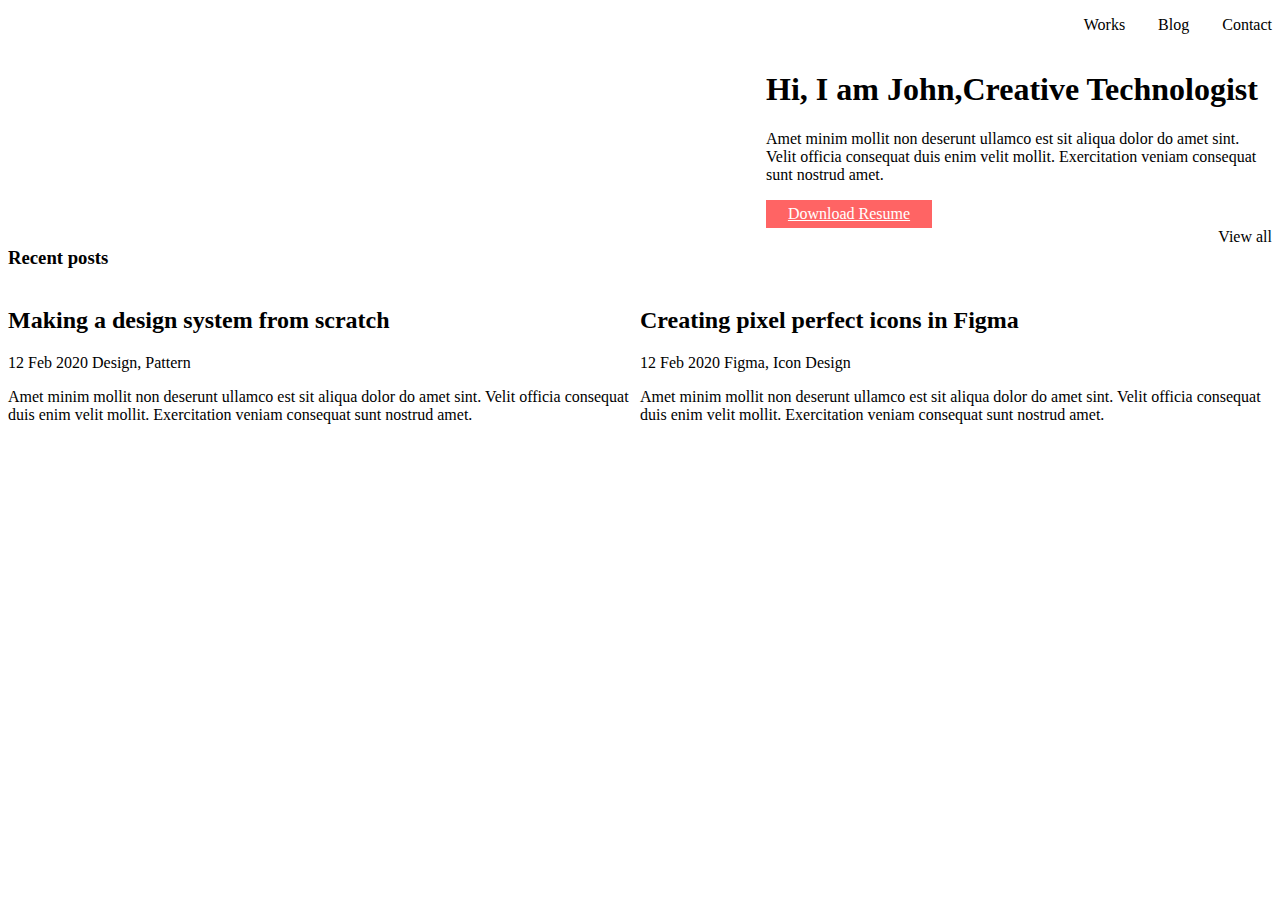
<file: index.html>
<!DOCTYPE html>
<html lang="en">
    <head>
        <meta charset="UTF-8">
        <link rel="stylesheet" href="css/style.css">
        <title>Document</title>
    </head>
    <body>

        <header class="page-header">
            <nav class="main-nav">
                <ul class="main-nav__list">
                    <li class="main-nav__item"><a href="#" class="main-nav__link">Works</a></li>
                    <li class="main-nav__item"><a href="#" class="main-nav__link">Blog</a></li>
                    <li class="main-nav__item"><a href="#" class="main-nav__link">Contact</a></li>
                </ul>
            </nav>
        </header>

        <main class="page-main">

            <section class="person">
                <div class="person__description">
                    <h1 class="person__title">Hi, I am John,Creative Technologist</h1>
                    <p class="person__text">Amet minim mollit non deserunt ullamco est sit aliqua dolor do amet sint. Velit officia consequat duis enim velit mollit. Exercitation veniam consequat sunt nostrud amet.</p>
                    <a href="#" class="person__button">Download Resume</a>
                </div>
            </section>

            <section class="posts">
                <div class="post__container">
                    <h3 class="posts__title">Recent posts</h3>
             
             
           <span class="post__reference">
                    View all

               
             </span> 
                </div>
                <div class="post__container">
                    <div class="post">
                        <h2 class="post__title">Making a design system from scratch</h2>
                        <div class="post__info">
                            <span class="post__date">12 Feb 2020</span>
                            <span class="post__theme">Design, Pattern</span>
                        </div>
                        <p class="post__text">Amet minim mollit non deserunt ullamco est sit aliqua dolor do amet sint. Velit officia consequat duis enim velit mollit. Exercitation veniam consequat sunt nostrud amet.</p>
                    </div>
                    <div class="post">
                        <h2 class="post__title">Creating pixel perfect icons in Figma</h2>
                        <div class="post__info">
                            <span class="post__date">12 Feb 2020</span>
                            <span class="post__theme">Figma, Icon Design</span>
                        </div>
                        <p class="post__text">Amet minim mollit non deserunt ullamco est sit aliqua dolor do amet sint. Velit officia consequat duis enim velit mollit. Exercitation veniam consequat sunt nostrud amet.</p>
                    </div>
                </div>
             
            </section>
        </main>
    </body>
</html>
</file>
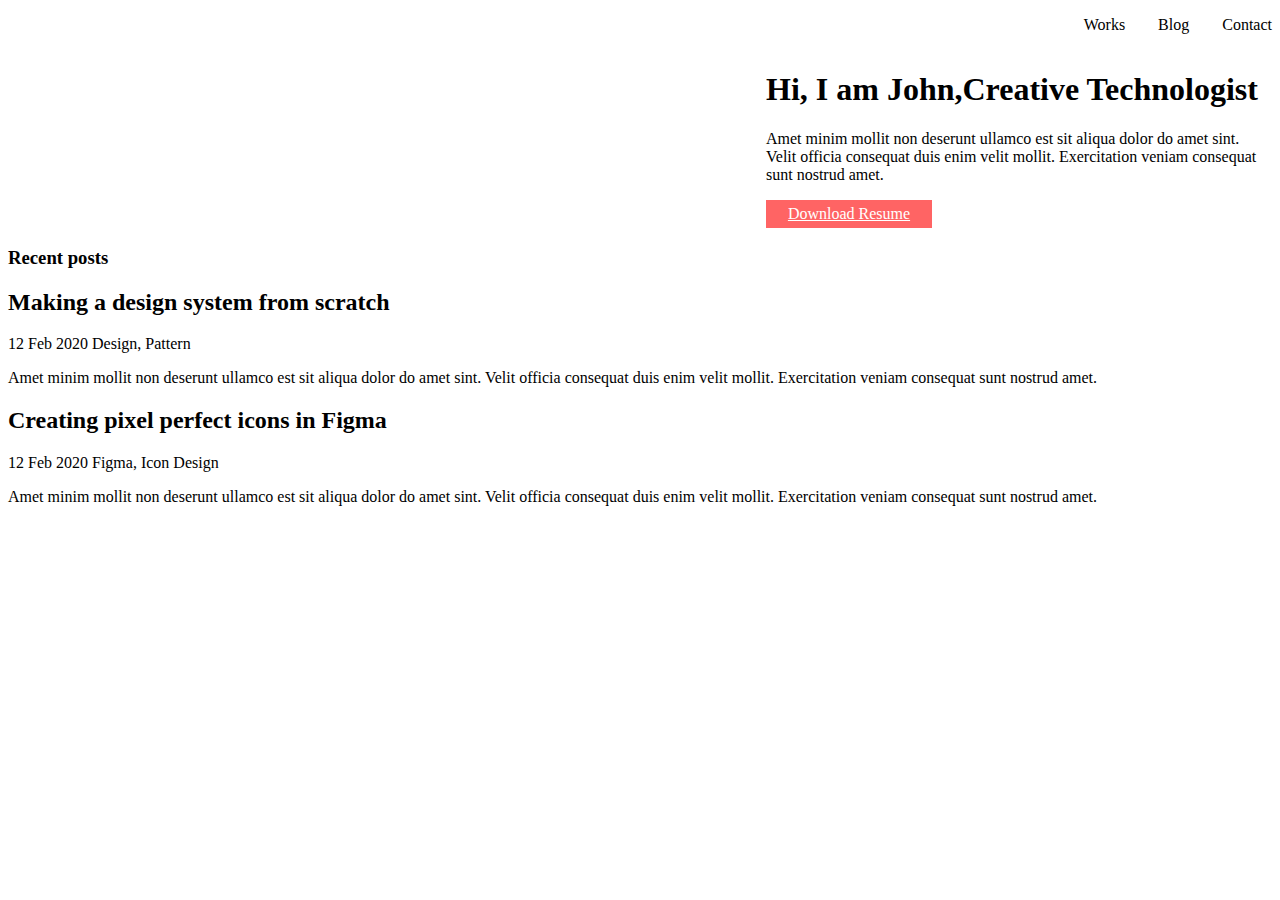
<file: .idea/Новая папка с объектами/index.html>
<!DOCTYPE html>
<html lang="en">
    <head>
        <meta charset="UTF-8">
        <link rel="stylesheet" href="css/style.css">
        <title>Document</title>
    </head>
    <body>

        <header class="page-header">
            <nav class="main-nav">
                <ul class="main-nav__list">
                    <li class="main-nav__item"><a href="#" class="main-nav__link">Works</a></li>
                    <li class="main-nav__item"><a href="#" class="main-nav__link">Blog</a></li>
                    <li class="main-nav__item"><a href="#" class="main-nav__link">Contact</a></li>
                </ul>
            </nav>
        </header>

        <main class="page-main">

            <section class="person">
                <div class="person__description">
                    <h1 class="person__title">Hi, I am John,Creative Technologist</h1>
                    <p class="person__text">Amet minim mollit non deserunt ullamco est sit aliqua dolor do amet sint. Velit officia consequat duis enim velit mollit. Exercitation veniam consequat sunt nostrud amet.</p>
                    <a href="#" class="person__button">Download Resume</a>
                </div>
            </section>

            <section class="posts">
                <h3 class="posts__title">Recent posts</h3>
                <div class="post">
                    <h2 class="post__title">Making a design system from scratch</h2>
                    <div class="post__info">
                        <span class="post__date">12 Feb 2020</span>
                        <span class="post__theme">Design, Pattern</span>
                    </div>
                    <p class="post__text">Amet minim mollit non deserunt ullamco est sit aliqua dolor do amet sint. Velit officia consequat duis enim velit mollit. Exercitation veniam consequat sunt nostrud amet.</p>
                </div>
                <div class="post">
                    <h2 class="post__title">Creating pixel perfect icons in Figma</h2>
                    <div class="post__info">
                        <span class="post__date">12 Feb 2020</span>
                        <span class="post__theme">Figma, Icon Design</span>
                    </div>
                    <p class="post__text">Amet minim mollit non deserunt ullamco est sit aliqua dolor do amet sint. Velit officia consequat duis enim velit mollit. Exercitation veniam consequat sunt nostrud amet.</p>
                </div>
            </section>
        </main>
    </body>
</html>
</file>
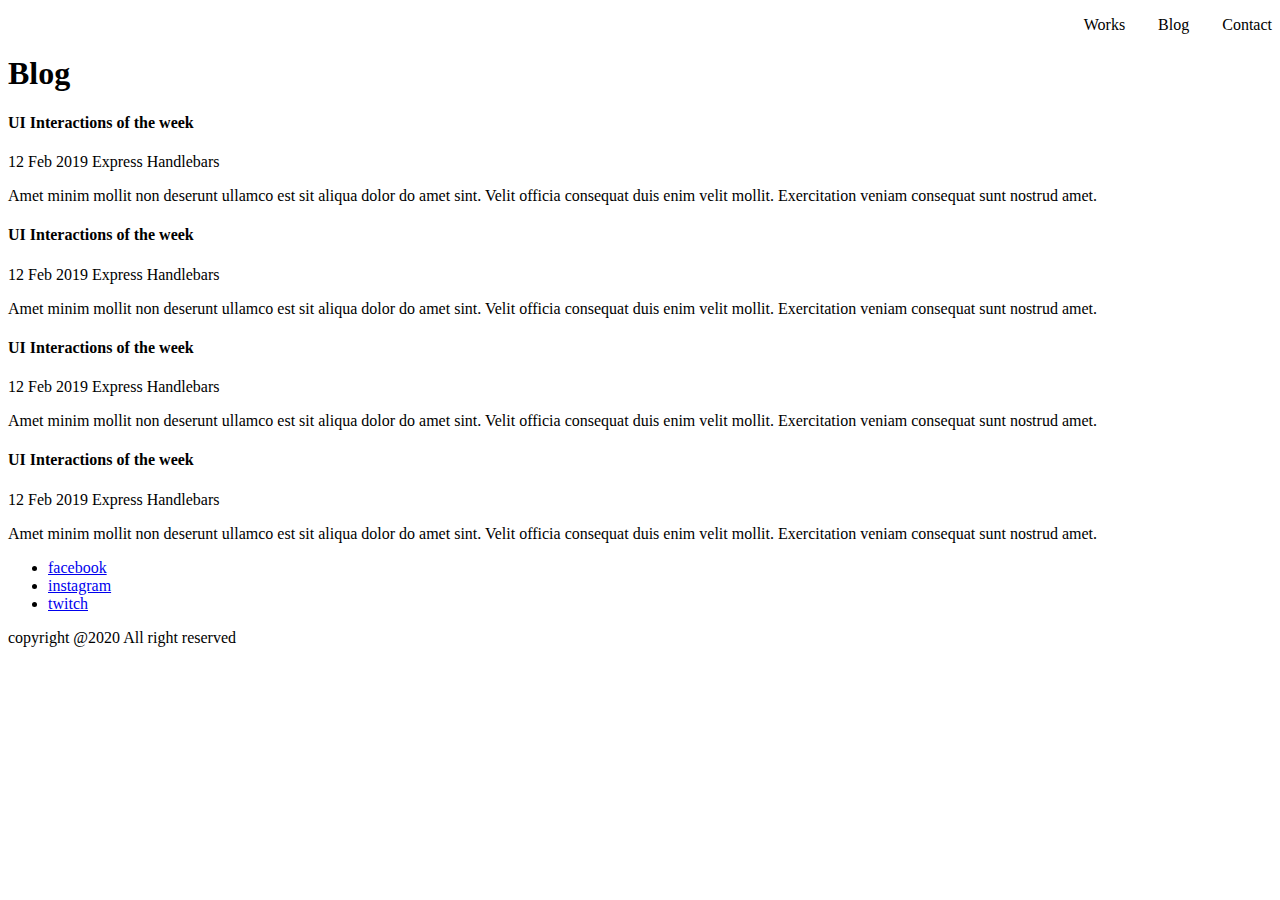
<file: blog.html>
<!DOCTYPE html>
<html lang="en">
    <head>
        <meta charset="UTF-8">
        <link rel="stylesheet" href="css/style.css">
        <title>Document</title>
    </head>
    <body>
        <header class="page-header">
            <nav class="main-nav">
                <ul class="main-nav__list">
                    <li class="main-nav__item"><a href="#" class="main-nav__link">Works</a></li>
                    <li class="main-nav__item"><a href="#" class="main-nav__link">Blog</a></li>
                    <li class="main-nav__item"><a href="#" class="main-nav__link">Contact</a></li>
                </ul>
            </nav>
        </header>

        <main class="page-main">

            <h1 class="main__title">Blog</h1>

            <section class="blog">

                <div class="blog__item">
                    <h4 class="blog__title">UI Interactions of the week</h4>
                    <div class="blog__info">
                        <span class="blog__date">12 Feb 2019 Express</span>
                        <span class="blog__theme">Handlebars</span>
                    </div>
                    <p class="blog__text">Amet minim mollit non deserunt ullamco est sit aliqua dolor do amet sint. Velit officia consequat duis enim velit mollit. Exercitation veniam consequat sunt nostrud amet.</p>
                </div>

                <div class="blog__item">
                    <h4 class="blog__title">UI Interactions of the week</h4>
                    <div class="blog__info">
                        <span class="blog__date">12 Feb 2019 Express</span>
                        <span class="blog__theme">Handlebars</span>
                    </div>
                    <p class="blog__text">Amet minim mollit non deserunt ullamco est sit aliqua dolor do amet sint. Velit officia consequat duis enim velit mollit. Exercitation veniam consequat sunt nostrud amet.</p>
                </div>

                <div class="blog__item">
                    <h4 class="blog__title">UI Interactions of the week</h4>
                    <div class="blog__info">
                        <span class="blog__date">12 Feb 2019 Express</span>
                        <span class="blog__theme">Handlebars</span>
                    </div>
                    <p class="blog__text">Amet minim mollit non deserunt ullamco est sit aliqua dolor do amet sint. Velit officia consequat duis enim velit mollit. Exercitation veniam consequat sunt nostrud amet.</p>
                </div>

                <div class="blog__item">
                    <h4 class="blog__title">UI Interactions of the week</h4>
                    <div class="blog__info">
                        <span class="blog__date">12 Feb 2019 Express</span>
                        <span class="blog__theme">Handlebars</span>
                    </div>
                    <p class="blog__text">Amet minim mollit non deserunt ullamco est sit aliqua dolor do amet sint. Velit officia consequat duis enim velit mollit. Exercitation veniam consequat sunt nostrud amet.</p>
                </div>

            </section>

        </main>
        <footer class="page-footer">
            <section>
<ul class="ul">
    <li><a href="#">facebook</a></li>
    <li><a href="#">instagram</a></li>
    <li><a href="#">twitch</a></li>
</ul>
            </section>
           <section>
<span>copyright @2020 All right reserved</span>
           </section>
        </footer>
    </body>
</html>
</file>
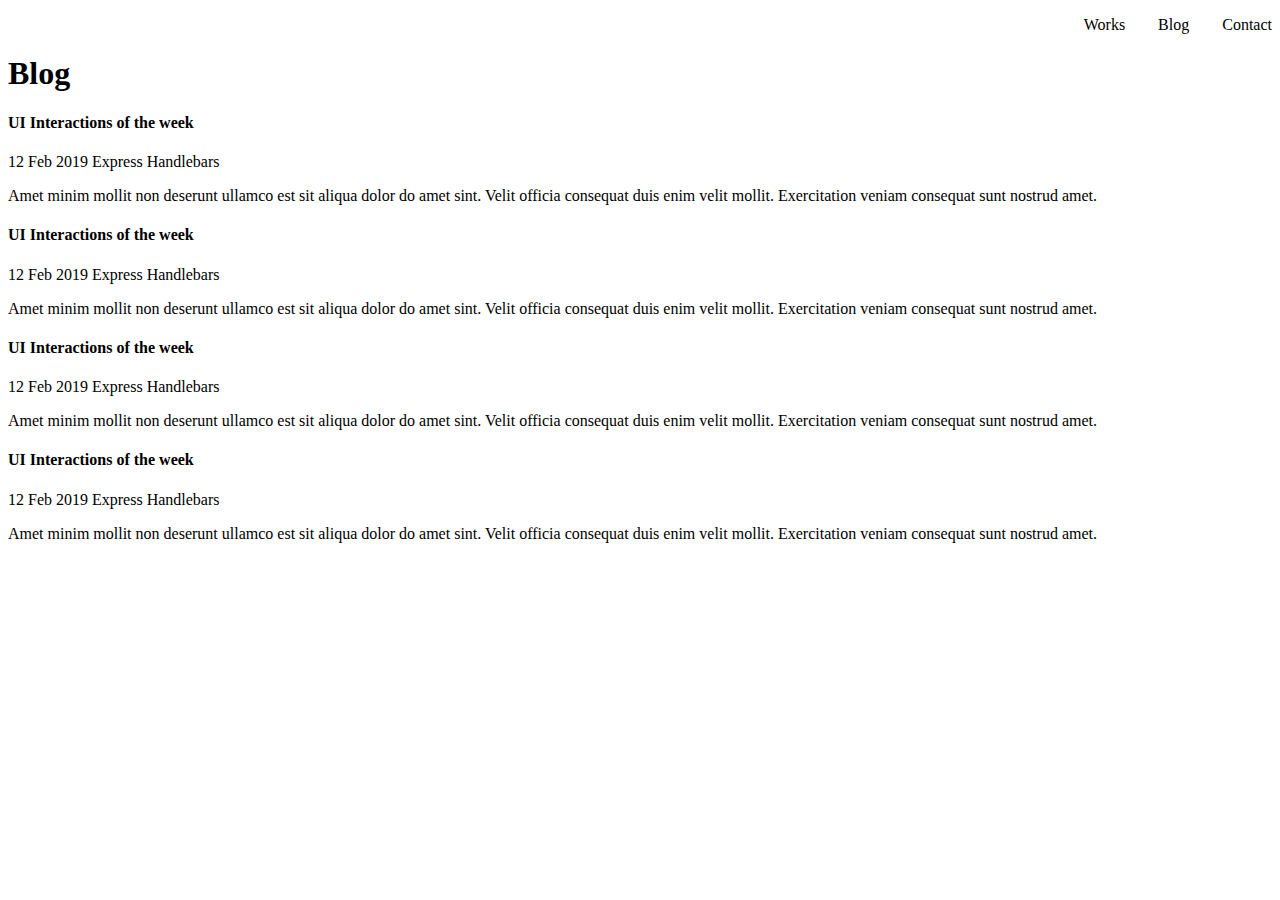
<file: .idea/Новая папка с объектами/blog.html>
<!DOCTYPE html>
<html lang="en">
    <head>
        <meta charset="UTF-8">
        <link rel="stylesheet" href="css/style.css">
        <title>Document</title>
    </head>
    <body>
        <header class="page-header">
            <nav class="main-nav">
                <ul class="main-nav__list">
                    <li class="main-nav__item"><a href="#" class="main-nav__link">Works</a></li>
                    <li class="main-nav__item"><a href="#" class="main-nav__link">Blog</a></li>
                    <li class="main-nav__item"><a href="#" class="main-nav__link">Contact</a></li>
                </ul>
            </nav>
        </header>

        <main class="page-main">

            <h1 class="main__title">Blog</h1>

            <section class="blog">

                <div class="blog__item">
                    <h4 class="blog__title">UI Interactions of the week</h4>
                    <div class="blog__info">
                        <span class="blog__date">12 Feb 2019 Express</span>
                        <span class="blog__theme">Handlebars</span>
                    </div>
                    <p class="blog__text">Amet minim mollit non deserunt ullamco est sit aliqua dolor do amet sint. Velit officia consequat duis enim velit mollit. Exercitation veniam consequat sunt nostrud amet.</p>
                </div>

                <div class="blog__item">
                    <h4 class="blog__title">UI Interactions of the week</h4>
                    <div class="blog__info">
                        <span class="blog__date">12 Feb 2019 Express</span>
                        <span class="blog__theme">Handlebars</span>
                    </div>
                    <p class="blog__text">Amet minim mollit non deserunt ullamco est sit aliqua dolor do amet sint. Velit officia consequat duis enim velit mollit. Exercitation veniam consequat sunt nostrud amet.</p>
                </div>

                <div class="blog__item">
                    <h4 class="blog__title">UI Interactions of the week</h4>
                    <div class="blog__info">
                        <span class="blog__date">12 Feb 2019 Express</span>
                        <span class="blog__theme">Handlebars</span>
                    </div>
                    <p class="blog__text">Amet minim mollit non deserunt ullamco est sit aliqua dolor do amet sint. Velit officia consequat duis enim velit mollit. Exercitation veniam consequat sunt nostrud amet.</p>
                </div>

                <div class="blog__item">
                    <h4 class="blog__title">UI Interactions of the week</h4>
                    <div class="blog__info">
                        <span class="blog__date">12 Feb 2019 Express</span>
                        <span class="blog__theme">Handlebars</span>
                    </div>
                    <p class="blog__text">Amet minim mollit non deserunt ullamco est sit aliqua dolor do amet sint. Velit officia consequat duis enim velit mollit. Exercitation veniam consequat sunt nostrud amet.</p>
                </div>

            </section>

        </main>
    </body>
</html>
</file>
<file: css/style.css>
.main-nav__list{
    list-style: none;
    display: flex;
    justify-content:end;
    
}

.main-nav__item{
    margin-left: 33px;
}

.main-nav__link {
    text-decoration: none;
    color: #000000;
}

.person__image {
    background-color: grey;
    border-radius: 50%;
}
.person__title{
    width: 506px;
    display: block;
}

.person__text {
    width: 497px;
    display: block;
}

.person {
    display: flex;
    flex-direction: row-reverse;
}

.person__button {
    color: white;
    background-color: #FF6464;
    display: block;
    padding: 5px 10px;
    text-align: center;
    width: 146px;
}

.main-nav__list{
    list-style: none;
    display: flex;
    justify-content:end;
    
}

.main-nav__item{
    margin-left: 33px;
}

.main-nav__link {
    text-decoration: none;
    color: #000000;
}

.person__image {
    background-color: grey;
   border-radius: 50%;
}

.person__title{
    width: 506px;
    display: block;
}

.person__text {
    width: 497px;
    display: block;
}

.person {
    display: flex;
    flex-direction: row-reverse;
}

.person__button {
    color: white;
    background-color: #FF6464;
    display: block;
    padding: 5px 10px;
    text-align: center;
    width: 146px;
}
.post__container {
     display: flex;
     justify-content: space-between;
}
</file>
<file: .idea/Новая папка с объектами/css/style.css>
.main-nav__list{
    list-style: none;
    display: flex;
    justify-content:end;
    
}
.main-nav__item{
    margin-left: 33px;
}
.main-nav__link {
    text-decoration: none;
    color: #000000;
}
.person__image {
    background-color: grey;
   border-radius: 50%;
}
.person__title{
    width: 506px;
    display: block;
}
.person__text {
    width: 497px;
    display: block;
} 
.person {
    display: flex;
    flex-direction: row-reverse;
}
.person__button {
    color: white;
    background-color: #FF6464;
display: block;
padding: 5px 10px;
text-align: center;
width: 146px;
}

.ul {
    text-decoration: none;
    color: #000000;
    list-style: none;
    display: flex;
 justify-content: space-around;
 }
</file>
